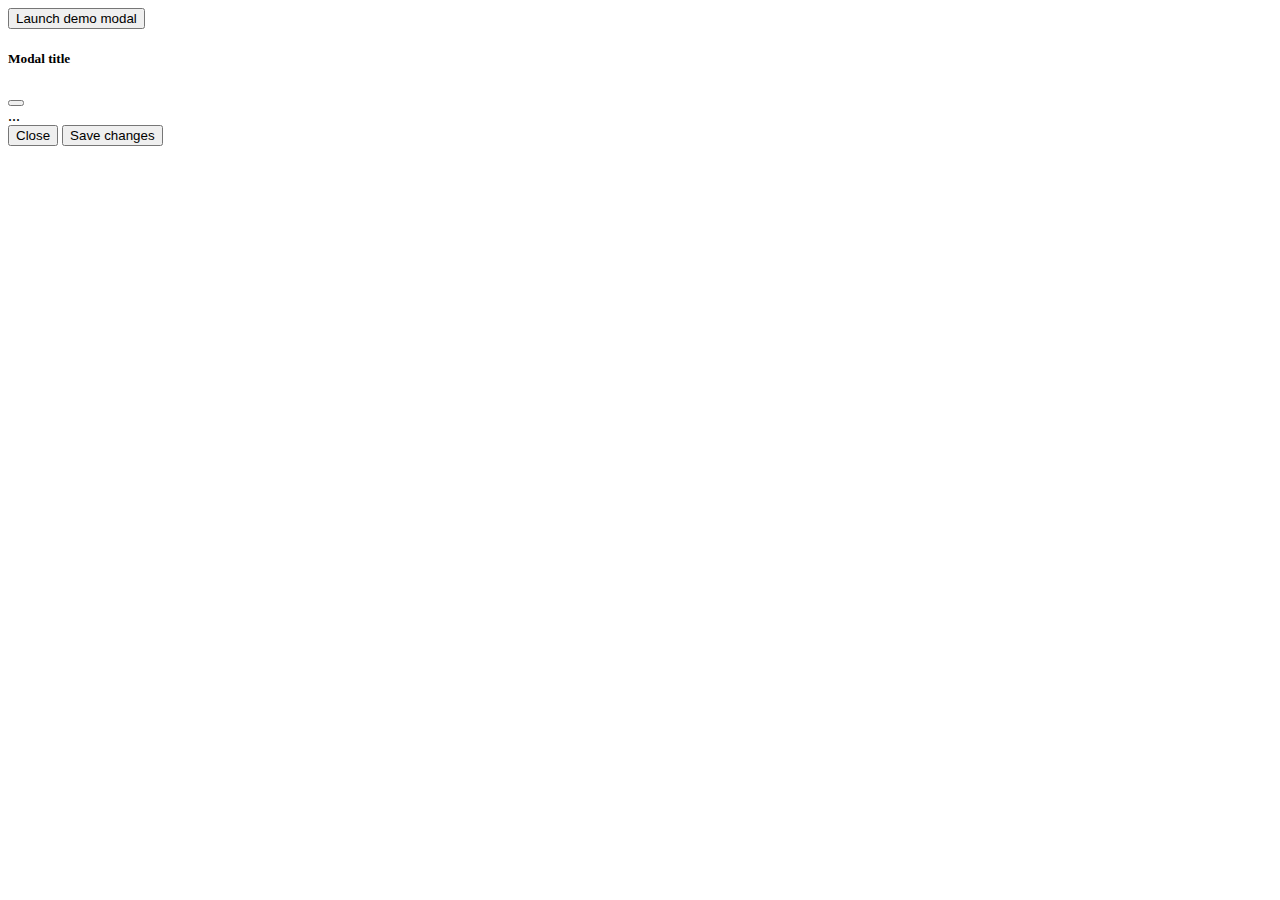
<file: test/test.html>
<!DOCTYPE html>
<html lang="en">

<head>
    <meta charset="UTF-8">
    <meta http-equiv="X-UA-Compatible" content="IE=edge">
    <meta name="viewport" content="width=device-width, initial-scale=1.0">
    <link href="https://cdn.jsdelivr.net/npm/bootstrap@5.0.2/dist/css/bootstrap.min.css" rel="stylesheet"
        integrity="sha384-EVSTQN3/azprG1Anm3QDgpJLIm9Nao0Yz1ztcQTwFspd3yD65VohhpuuCOmLASjC" crossorigin="anonymous">
    <script src="https://cdn.jsdelivr.net/npm/@popperjs/core@2.9.2/dist/umd/popper.min.js"
        integrity="sha384-IQsoLXl5PILFhosVNubq5LC7Qb9DXgDA9i+tQ8Zj3iwWAwPtgFTxbJ8NT4GN1R8p"
        crossorigin="anonymous"></script>
    <script src="https://cdn.jsdelivr.net/npm/bootstrap@5.0.2/dist/js/bootstrap.min.js"
        integrity="sha384-cVKIPhGWiC2Al4u+LWgxfKTRIcfu0JTxR+EQDz/bgldoEyl4H0zUF0QKbrJ0EcQF"
        crossorigin="anonymous"></script>
    <title>Document</title>
</head>

<body>
    <!-- Button trigger modal -->
    <button type="button" class="btn btn-primary" data-bs-toggle="modal" data-bs-target="#exampleModal">
        Launch demo modal
    </button>

    <!-- Modal -->
    <div class="modal fade" id="exampleModal" tabindex="-1" aria-labelledby="exampleModalLabel" aria-hidden="true">
        <div class="modal-dialog">
            <div class="modal-content">
                <div class="modal-header">
                    <h5 class="modal-title" id="exampleModalLabel">Modal title</h5>
                    <button type="button" class="btn-close" data-bs-dismiss="modal" aria-label="Close"></button>
                </div>
                <div class="modal-body">
                    ...
                </div>
                <div class="modal-footer">
                    <button type="button" class="btn btn-secondary" data-bs-dismiss="modal">Close</button>
                    <button type="button" class="btn btn-primary">Save changes</button>
                </div>
            </div>
        </div>
    </div>
</body>

</html>
</file>
